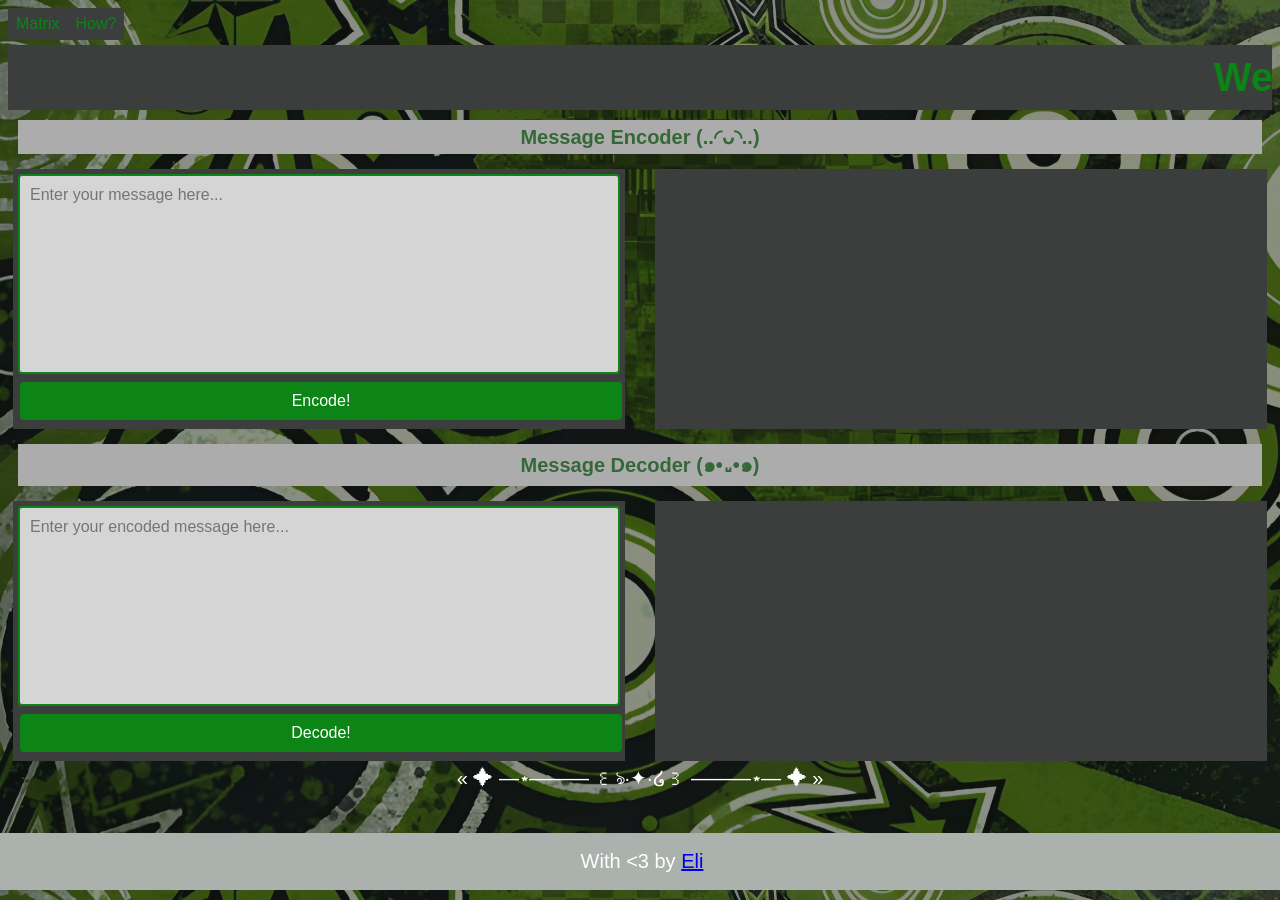
<file: index.html>
<!DOCTYPE html>
<html lang="en">
<head>
<title>matrixencoder</title>
<link rel="stylesheet" href="style.css">
<link rel="preconnect" href="https://fonts.googleapis.com">
<link rel="preconnect" href="https://fonts.gstatic.com" crossorigin>
<link href="https://fonts.googleapis.com/css2?family=Geist+Pixel&family=Josefin+Sans:ital,wght@0,100..700;1,100..700&display=swap" rel="stylesheet">
<link rel="preconnect" href="https://fonts.googleapis.com">
<link rel="preconnect" href="https://fonts.gstatic.com" crossorigin>
<link href="https://fonts.googleapis.com/css2?family=Pixelify+Sans:wght@400..700&display=swap" rel="stylesheet">
</head>
<script src="script.js"></script>
<body>
    <div class="nav_bar">
        <nav>
            <ul>
                <li><a href="index.html">Matrix</a></li>
                 <li><a href="matrix.html">How?</a></li>
            </ul>
        </nav>
    </div>
<div class="marquee-container">
    <div class="marquee-content">
    <marquee behavior="scroll" direction="left">
        <h1><b>Welcome to the Matrix...</b></h1>
    </marquee>
    </div>
</div>

<div class="fyi">
<h2>Message Encoder (..◜ᴗ◝..) </h2>
</div>

<div class="container">
    <div class="message">
<textarea id="message" placeholder="Enter your message here..."></textarea>
<button onclick="encodeMessage()">Encode!</button>
<div id="output"></div>


    </div>
    <div class="response">
    <div id = "result"></div>
    </div>
</div>
<div class="fyi">
<h2>Message Decoder (๑•᎑•๑)</h2>
</div>

<div class="container2">
    <div class="message">
    <textarea id="encodedMessage" placeholder="Enter your encoded message here..."></textarea>
    
<button onclick="decodeMessage()">Decode!</button>

    </div>
    <div class="response">
    <div id = "decodedResult"></div>
    </div>
</div>

<div class= divider>
    « ✦ —⋆——― ꒰ঌ·✦·໒꒱ ———⋆— ✦ »
<footer class = "love">
    <p>With &lt;3 by <a href="https://hackclub.enterprise.slack.com/team/U0B8RCANTV4">Eli</a></p>
</footer>

</body>



</html>
</file>
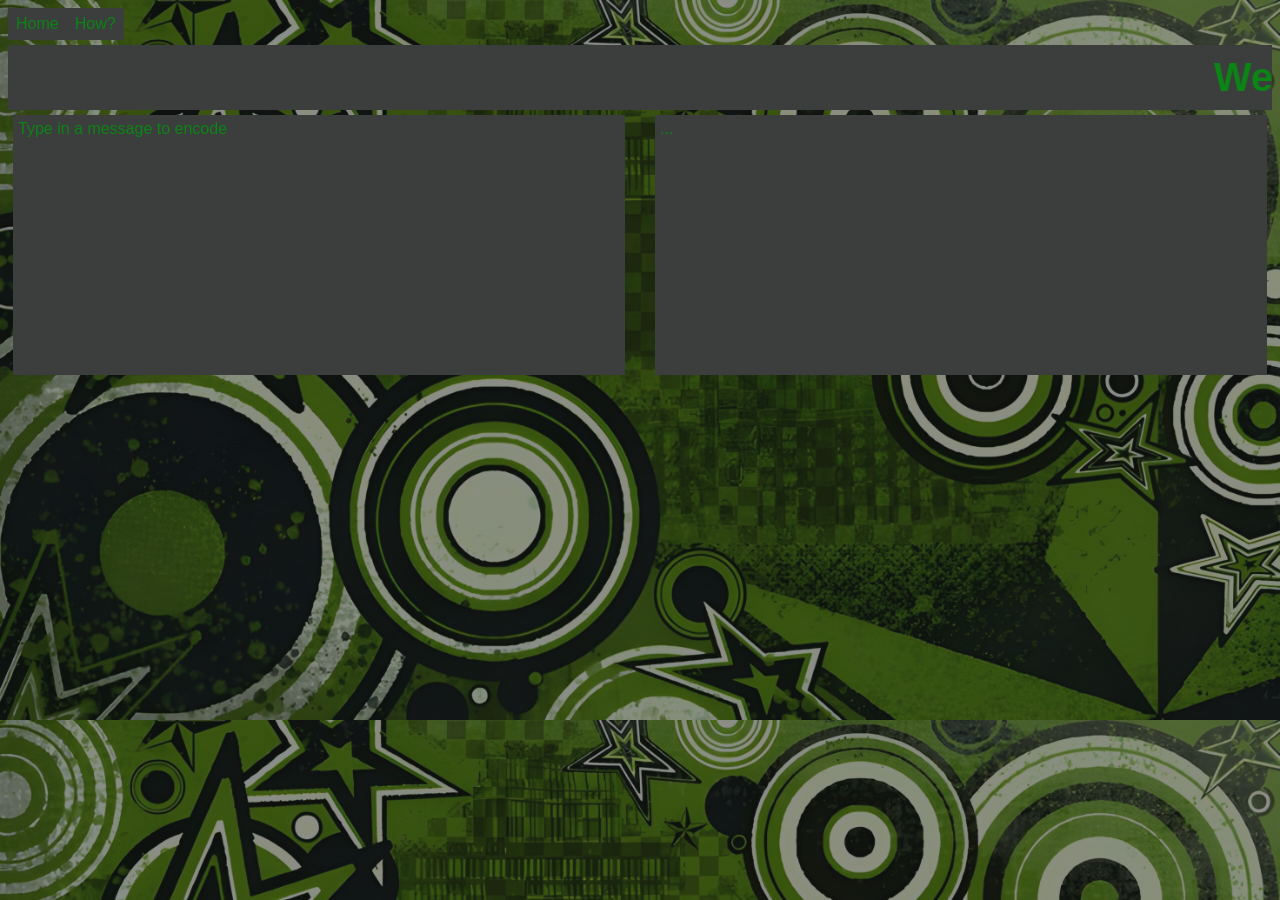
<file: mainsite.html>
<!DOCTYPE html>
<html lang="en">
<head>
<title>matrixencoder</title>
<link rel="stylesheet" href="style.css">
<link rel="preconnect" href="https://fonts.googleapis.com">
<link rel="preconnect" href="https://fonts.gstatic.com" crossorigin>
<link href="https://fonts.googleapis.com/css2?family=Geist+Pixel&family=Josefin+Sans:ital,wght@0,100..700;1,100..700&display=swap" rel="stylesheet">
</head>

<body>
    <div class="nav_bar">
        <nav>
            <ul>
                <li><a href="mainsite.html">Home</a></li>
                 <li><a href="matrix.html">How?</a></li>
            </ul>
        </nav>
    </div>
<div class="marquee-container">
    <div class="marquee-content">
    <marquee behavior="scroll" direction="left">
        <h1><b>Welcome to the Matrix...</b></h1>
    </marquee>
    </div>
</div>


<div class="container">
    <div class="message">
        Type in a message to encode
    </div>

    <div class="response">
        ...
    </div>

</div>
</body>




</html>
</file>
<file: style.css>
body{
    background-color: #191d1a;
    align-items: center;
    background-image: linear-gradient(rgba(25, 29, 26, 0.5), rgba(25, 29, 26, 0.5)), url("frutigero.jpg");
    background-size: cover;
}
h1{
    color: #0c8416;
    font-size: 50px;
    text-align: center;
    font-family: 'Geist Pixel', sans-serif;
    background-color:#3b3e3c;
    padding: 10px;
    margin: 20 px;
}
.nav {
    background-color: #f7ace8;
    padding: 10px;
    margin: 10px;
    border-radius: 5px;
    font-family: 'Geist Pixel', sans-serif;
    border: 2px solid #0c8416;
    font-size: 20px;
}
ul{
    list-style-type:none;
    margin:0;
    padding:0;
    background-color:#3b3e3c;
    display: flex;
    justify-content: flex-start;
    font-family: 'Geist Pixel', sans-serif;
    width: max-content;
}
ul li img{
    width:40px;
    height: 25px;
}
ul li{
    float:left;
}
ul li a {
    display:block;
    color:#0c8416;
    text-align:center;
    text-decoration:none;
    padding: 7px 8px;
}
ul li a:hover{
    background-color:#232724
}
ul li a.active{
    background-color:#232724;
}
li img {
    width: 80px;
    height: 50px;
}
marquee {
    width: 100%;
    overflow: hidden;
    white-space: nowrap;
    box-sizing: border-box;
    vertical-align: middle;
}
.marquee-content {
    width: 100%;
    overflow: hidden;
}
.marquee-content h1 {
    display: inline-block;
    color: #0c8416;
    font-family: 'Geist Pixel', sans-serif;
    padding: 5px;
    margin: 5px;
    font-size: 40px;
}
.marquee-container {
    width: 100%;
    overflow: hidden;
    background-color: #3b3e3c;
    padding: 0px;
    margin-top: 5px;
    display: flex;
    align-items: center;
    justify-content: center;
    overflow: hidden;
}
.container{
    display: flex;
    column-gap: 20px;
}
.message {
    color: #0c8416;
    font-family: 'Geist Pixel', sans-serif;
    padding: 5px;
    margin: 5px;
    height: 250px;
    width: 100%;
    background-color: #3b3e3c;
}
.response {
    color: #0c8416;
    font-family: 'Geist Pixel', sans-serif;
    padding: 5px;
    margin: 5px;
    height: 250px;
    width: 100%;
    background-color: #3b3e3c;
    overflow-y: auto;
}
.container2{
    display: flex;
    column-gap: 20px;
    align-items: stretch;
}
.explanation {
    color: #0c8416;
    font-family: 'Geist Pixel', sans-serif;
    padding: 5px;
    margin: 5px;
    box-sizing: border-box;
    flex: 1;
    min-width: 0;
    background-color: #3b3e3c;
    overflow-wrap: anywhere;
    word-break: normal;
    white-space: normal;
    overflow-y: auto;
    height: 750px;
}
.key {
    color: #0c8416;
    font-family: 'Geist Pixel', sans-serif;
    padding: 5px;
    margin: 5px;
    box-sizing: border-box;
    flex: 1;
    min-width: 0;
    background-color: #3b3e3c;
    height: 750px;
    overflow-y: auto;
}
.key img {
    max-width: 100%;
    height: auto;
    object-fit: contain;
}
.list {
    list-style-type: disc;
    padding-left: 20px;
    display: flex;
    flex-direction: column;
    width: 100%;
    max-width: 100%;
    box-sizing: border-box;
}
h2{
    color: #0c8416;
    font-family: 'Geist Pixel', sans-serif;
    padding: 5px;
    margin: 5px;
    align-items: center;
    font-size: 30px;
}
.list2 {
    list-style-type: disc;
    padding-left: 20px;
    display: flex;
    flex-direction: column;
    list-style-type: none;
    padding:10px;
    width: 100%;
    max-width: 100%;
    box-sizing: border-box;
}
.explanation img {
    max-width: 100%;
    height: auto;
    object-fit: contain;
    padding: 10px;
}
.fyi{
    color: #0c8416;
    font-family: 'Geist Pixel', sans-serif;
    padding: 0px;
    margin: 10px;
    box-sizing: border-box;
    flex: 1;
    min-width: 0;
    background-color: #acacac;
    align-items: center;
    justify-content: center;
}
.fyi h2{
    color: #356838;
    font-family: 'Geist Pixel', sans-serif;
    padding: 5px;
    margin: 5px;
    text-align: center;
    font-size: 20px;
}
button {
    background-color: #0c8416;
    color: #ffffff;
    border: none;
    padding: 10px 20px;
    text-align: center;
    text-decoration: none;
    display: inline-block;
    font-size: 16px;
    margin: 4px 2px;
    cursor: pointer;
    border-radius: 4px;
    font-family: 'Geist Pixel', sans-serif;
    width:100%;
}
textarea {
    width: 100%;
    height: 200px;
    padding: 10px;
    box-sizing: border-box;
    border: 2px solid #0c8416;
    border-radius: 4px;
    resize: none;
    font-family: 'Geist Pixel', sans-serif;
    font-size: 16px;
    background-color: rgb(213, 213, 213);
}
.container2{
    display: flex;
    column-gap: 20px;
    align-items: stretch;
    border: 2px #0c8416;
}
.message2 {
   color: #0c8416;
    font-family: 'Geist Pixel', sans-serif;
    padding: 5px;
    margin: 5px;
    height: 250px;
    width: 100%;
    background-color: #3b3e3c;
    overflow-y: auto;
    border: 2px #0c8416;
}
.love{
    flex-shrink: 0;
    flex-wrap: wrap;
    justify-content: center;
    position:fixed;
    left: 0;
    bottom: 10px;
    width: 100%;
    text-align: center;
    font-family: 'Geist Pixel', sans-serif;
    color: white;
    font-size: 20px;
    background-color: #abb1ad;
    margin-bottom: 10 px;
    padding: 2px;
}
.love p{
    margin: 5px;
    padding: 10px;
}
button:hover {
    background-color: #161717;
}
.divider{
    display: grid;
    height: 100px;
    color: #ffffff;
    font-family: 'Geist Pixel', sans-serif;
    font-size: 20px;
    text-align: center;
}
.what {
    display:grid;
    text-align: center;
    background-color: #3b3e3c;
    padding: 5px;
    margin-top: 20px;
    height: 750px;
    overflow-y: auto;
}
</file>
